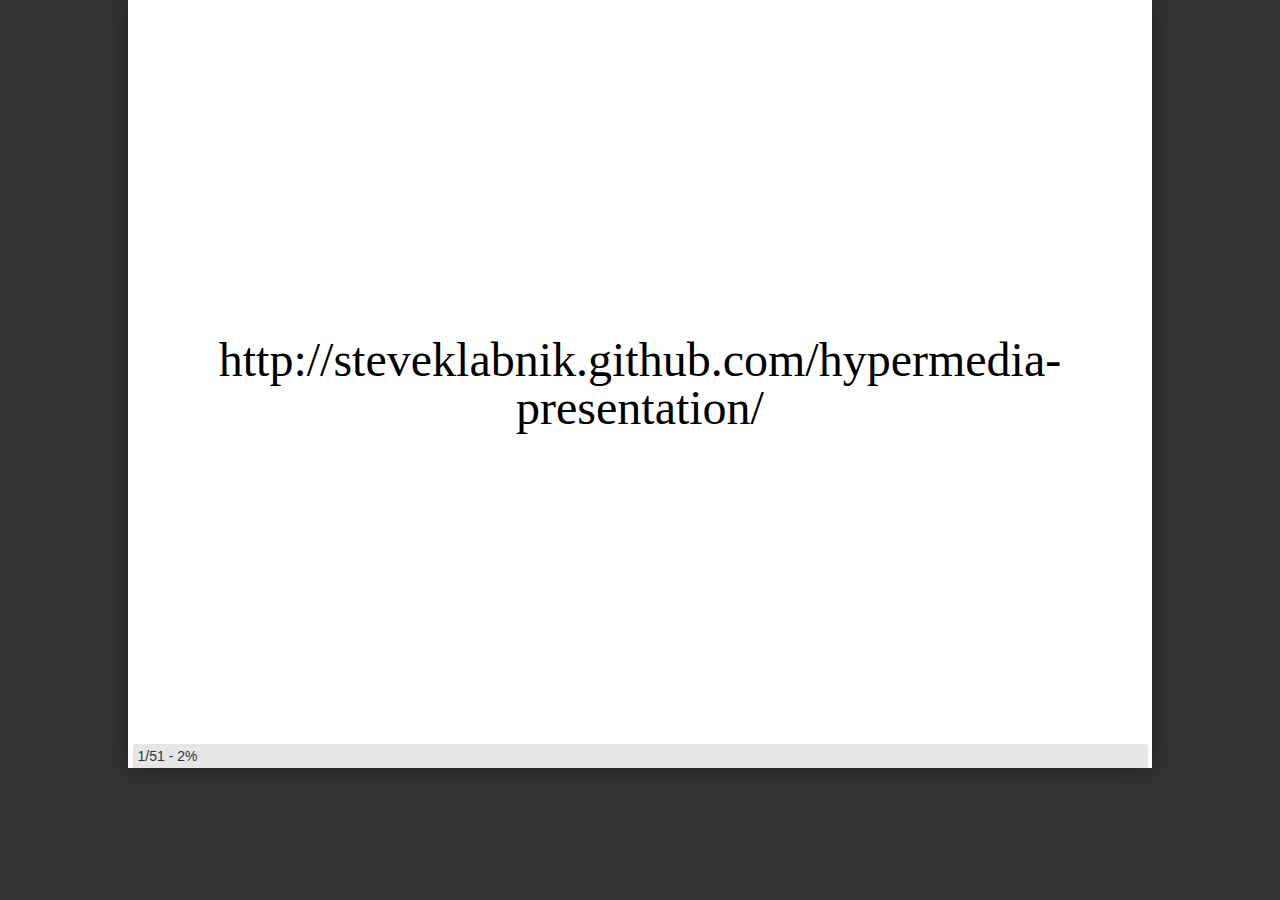
<file: index.html>
<!DOCTYPE html PUBLIC "-//W3C//DTD XHTML 1.0 Strict//EN"
	"http://www.w3.org/TR/xhtml1/DTD/xhtml1-strict.dtd">

<html xmlns="http://www.w3.org/1999/xhtml" xml:lang="en" lang="en">
<head>
    <meta http-equiv="Content-Type" content="text/html; charset=utf-8"/>
  <title>Designing Hypermedia APIs</title>

  <meta name="viewport" content="width=device-width"/>

  <link rel="stylesheet" href="./css/reset.css" type="text/css"/>
  <link rel="stylesheet" href="./css/showoff.css" type="text/css"/>

  <script type="text/javascript" src="./js/jquery-1.4.2.min.js"></script>
  <script type="text/javascript" src="./js/jquery.cycle.all.js"></script>
	<script type="text/javascript" src="./js/jquery-print.js"></script>
  <script type="text/javascript" src="./js/jquery.batchImageLoad.js"></script>

  <script type="text/javascript" src="./js/jquery.doubletap-0.1.js"></script>

  <script type="text/javascript" src="./js/fg.menu.js"></script>
  <script type="text/javascript" src="./js/showoff.js"></script>
  <script type="text/javascript" src="./js/jTypeWriter.js"> </script>
  <script type="text/javascript" src="./js/sh_main.min.js"></script>
  <script type="text/javascript" src="./js/core.js"></script>
  <script type="text/javascript" src="./js/showoffcore.js"></script>
  <script type="text/javascript" src="./js/coffee-script.js"></script>

  <link type="text/css" href="./css/fg.menu.css" media="screen" rel="stylesheet" />
  <link type="text/css" href="./css/theme/ui.all.css" media="screen" rel="stylesheet" />
  <link type="text/css" href="./css/sh_style.css" rel="stylesheet" >

  
    <link rel="stylesheet" href="file/something.css" type="text/css"/>
  

  

  <script type="text/javascript">
  $(function(){
      setupPreso(false, './');
  });
  </script>

</head>

<body>

<a tabindex="0" href="#search-engines" class="fg-button fg-button-icon-right ui-widget ui-state-default ui-corner-all" id="navmenu"><span class="ui-icon ui-icon-triangle-1-s"></span>slides</a>
<div id="navigation" class="hidden"></div>

<div id="help">
  <table>
    <tr><td class="key">z, ?</td><td>toggle help (this)</td></tr>
    <tr><td class="key">space, &rarr;</td><td>next slide</td></tr>
    <tr><td class="key">shift-space, &larr;</td><td>previous slide</td></tr>
    <tr><td class="key">d</td><td>toggle debug mode</td></tr>
    <tr><td class="key">## &lt;ret&gt;</td><td>go to slide #</td></tr>
    <tr><td class="key">c, t</td><td>table of contents (vi)</td></tr>
    <tr><td class="key">f</td><td>toggle footer</td></tr>
    <tr><td class="key">r</td><td>reload slides</td></tr>
    <tr><td class="key">n</td><td>toggle notes</td></tr>
    <tr><td class="key">p</td><td>run preshow</td></tr>
  </table>
</div>

<div class="buttonNav">
  <input type="submit" onClick="prevStep();" value="prev"/>
  <input type="submit" onClick="nextStep();" value="next"/>
</div>

<div id="preso">loading presentation...</div>
<div id="footer">
  <span id="slideInfo"></span>
  <span id="debugInfo"></span>
  <span id="notesInfo"></span>
</div>

<div id="slides" class="offscreen" style="display:none;">
<div class="slide" data-transition="none"><div class="content" ref="background/01_title/1">
<h2>http://steveklabnik.github.com/hypermedia-presentation/</h2>


</div>
</div><div class="slide" data-transition="none"><div class="content title-slide" ref="background/01_title/2">
<h1>Designing Hypermedia APIs</h1>

<h2>by @steveklabnik</h2></div>
</div><div class="slide" data-transition="none"><div class="content hello" ref="background/02_about_me/1">
<h1>Hello there, <br/><strong>I'm Steve</strong>.</h1></div>
</div><div class="slide" data-transition="none"><div class="content hackety" ref="background/02_about_me/2">
<h1>I hack on <br/><strong>Hackety Hack</strong>.</h1></div>
</div><div class="slide" data-transition="none"><div class="content jumpstart" ref="background/02_about_me/3">
<h1>I teach with <br/><strong>Jumpstart Lab</strong>.</h1></div>
</div><div class="slide" data-transition="none"><div class="content meaning-of-rest" ref="background/03_rabbit_hole/1">
<h3>one day, I went</h3>

<h2>Searching</h2>

<p>for the meaning of</p>

<h1>REST</h1></div>
</div><div class="slide" data-transition="none"><div class="content over" ref="background/03_rabbit_hole/2">
<h1>REST is</h1>

<p><img src="./file/background/over.png" alt="over"/></p></div>
</div><div class="slide" data-transition="none"><div class="content rest-disclaimer" ref="background/03_rabbit_hole/3">


<h1>Remember, I'm speaking about &#x2018;Rails REST.&#x2019;</h1>


</div>
</div><div class="slide" data-transition="none"><div class="content strike padding-bottom" ref="background/03_rabbit_hole/4">


<h1 class="rest"><span class="strikethrough">REST</span> APIs</h1>


<h1 class="hypermedia">Hypermedia APIs</h1>
</div>
</div><div class="slide" data-transition="none"><div class="content green-title padding-bottom" ref="hypermedia_overview/01_three_things/1">
<h1>Hypermedia APIs</h1></div>
</div><div class="slide" data-transition="none"><div class="content green-title padding-bottom line-height" ref="hypermedia_overview/01_three_things/2">
<h1>Hypermedia APIs</h1>

<h2>Hypermedia designs scale better, are more easily changed and promote decoupling
and encapsulation, with all the benefits those things bring. </h2>


</div>
</div><div class="slide" data-transition="none"><div class="content green-title padding-bottom line-height" ref="hypermedia_overview/01_three_things/3">
<h1>Hypermedia APIs</h1>

<h2>On the downside, 
it is not necessarily the most latency-tolerant design, and caches can get stale
if you're not careful. It may not be as efficient on an individual request level
as other designs.</h2>


</div>
</div><div class="slide" data-transition="none"><div class="content green-title padding-bottom line-height" ref="hypermedia_overview/01_three_things/4">
<h1>Hypermedia APIs</h1>

<h2>"REST is software design on the scale of decades: every detail is intended to promote software longevity and independent evolution. Many of the constraints are directly opposed to short-term efficiency. Unfortunately, people are fairly good at short-term design, and usually awful at long-term design." - Fielding</h2>


</div>
</div><div class="slide" data-transition="none"><div class="content green-title padding-bottom" ref="hypermedia_overview/01_three_things/5">
<h1>Hypermedia APIs</h1>

<h2>'longevity and independent evolution'</h2>


</div>
</div><div class="slide" data-transition="none"><div class="content green-title padding-bottom" ref="hypermedia_overview/01_three_things/6">
<h1>Hypermedia APIs</h1>

<h2><strong>COUPLING IS THE ENEMY</strong></h2>


</div>
</div><div class="slide" data-transition="none"><div class="content green-title padding-bottom li-spacer" ref="hypermedia_overview/01_three_things/7">


<h1>Hypermedia APIs</h1>

<ol>
<li>Use HTTP Properly<sup>*</sup></li>
<li>Use Hypermedia to guide clients through business processes</li>
</ol>
</div>
</div><div class="slide" data-transition="none"><div class="content green-title little-bullets" ref="hypermedia_overview/01_three_things/8">
<h1>Why HTTP?</h1>

<ul>
<li>Client-Server</li>
<li>Stateless</li>
<li>Caching</li>
<li>Uniform Interface

<ul>
<li>identification of resources</li>
<li>representations</li>
<li>self-descriptive messages</li>
<li>hypermedia as the engine of application state</li>
</ul>
</li>
<li>Layered System</li>
<li>Code-on-demand</li>
</ul>
</div>
</div><div class="slide" data-transition="none"><div class="content green-title little-bullets" ref="hypermedia_overview/01_three_things/9">
<h1>Why HTTP?</h1>

<ul>
<li><strike>Client-Server</strike></li>
<li><strike>Stateless</strike></li>
<li><strike>Caching</strike></li>
<li><strike>Uniform Interface</strike>

<ul>
<li><strike>identification of resources</strike></li>
<li><strike>representations</strike></li>
<li><strike>self-descriptive messages </strike></li>
<li><strong>hypermedia as the engine of application state</strong></li>
</ul>
</li>
<li><strike>Layered System</strike></li>
<li><strike>Code-on-demand</strike></li>
</ul>
</div>
</div><div class="slide" data-transition="none"><div class="content" ref="hypermedia_overview/01_three_things/10">
<h1><code>GET /photos/12/delete</code></h1></div>
</div><div class="slide" data-transition="none"><div class="content five-steps-intro" ref="five_steps_of_design/00_intro/1">
<h3>Five steps of</h3>

<h1>Hypermedia</h1>

<h2>API Design</h2></div>
</div><div class="slide" data-transition="none"><div class="content five-steps lightblue-title padding-bottom" ref="five_steps_of_design/00_intro/2">
<h1>Five Steps</h1>

<ol>
<li>Evaluate Business Processes</li>
<li>Create State Machine</li>
<li>Evaluate Media Types</li>
<li>Create Media Types</li>
<li>Implement!</li>
</ol>
</div>
</div><div class="slide" data-transition="none"><div class="content lightblue-title padding-bottom" ref="five_steps_of_design/00_intro/3">
<h1>A wild example appears!</h1></div>
</div><div class="slide" data-transition="none"><div class="content w3clove-pic" ref="five_steps_of_design/00_intro/4">
<p><img src="./file/five_steps_of_design/w3clove.png" alt="w3clove"/></p></div>
</div><div class="slide" data-transition="none"><div class="content bigcode" ref="five_steps_of_design/00_intro/5">
<pre><code>GET /api/v1/sitemaps/check
  ?uri=http://www.zeldman.com

Host: http://w3clove.com
</code></pre></div>
</div><div class="slide" data-transition="none"><div class="content" ref="five_steps_of_design/00_intro/6">
<h1>Response</h1>

<pre><code>{
  "created_at": "2012-01-30T01:17:04Z",
  "scraped_at": "2012-01-30T01:17:10Z",
  "scraping_success": true,
  "url": "http://www.zeldman.com",
  "web_pages_count": 57,
  "validation_errors_count": 2951,
  "validation_warnings_count": 8,
  "web_pages": [{
    "created_at": "2012-01-30T01:17:09Z",
    "url": "http://www.zeldman.com/",
  ...
</code></pre></div>
</div><div class="slide" data-transition="none"><div class="content" ref="five_steps_of_design/00_intro/7">
<pre><code>GET /api/v1/web_pages/check
  ?uri=http://www.zeldman.com/2011/12/23/hitler-reacts-to-sopa/

Host: http://w3clove.com
</code></pre></div>
</div><div class="slide" data-transition="none"><div class="content lightblue-title" ref="five_steps_of_design/01_business_process/1">
<h1>Evaluate<br/>Business<br/>Processes</h1></div>
</div><div class="slide" data-transition="none"><div class="content lightblue-title padding-bottom" ref="five_steps_of_design/01_business_process/2">
<h1>Two processes</h1></div>
</div><div class="slide" data-transition="none"><div class="content two-processes" ref="five_steps_of_design/01_business_process/3">
<p>Web Pages</p>

<p>Sitemaps</p></div>
</div><div class="slide" data-transition="none"><div class="content lightblue-title" ref="five_steps_of_design/02_create_state_machine/1">
<h1>Create<br/>State<br/>Machine</h1></div>
</div><div class="slide" data-transition="none"><div class="content state-machine" ref="five_steps_of_design/02_create_state_machine/2">
<p><img src="./file/five_steps_of_design/state_machine.png" alt="state machine"/></p></div>
</div><div class="slide" data-transition="none"><div class="content state-machine" ref="five_steps_of_design/02_create_state_machine/3">
<p><img src="./file/five_steps_of_design/state_machine_two.png" alt="state machine"/></p></div>
</div><div class="slide" data-transition="none"><div class="content lightblue-title padding-bottom" ref="five_steps_of_design/03_evaluate_media_types/1">
<h1>Evaluate<br/>Media<br/>Types</h1></div>
</div><div class="slide" data-transition="none"><div class="content" ref="five_steps_of_design/03_evaluate_media_types/2">
<h1>JSON can't drive your API.</h1></div>
</div><div class="slide" data-transition="none"><div class="content" ref="five_steps_of_design/03_evaluate_media_types/3">
<h1>Sorry.</h1></div>
</div><div class="slide" data-transition="none"><div class="content" ref="five_steps_of_design/03_evaluate_media_types/4">
<h1>Build hypermedia semantics on top of JSON.</h1></div>
</div><div class="slide" data-transition="none"><div class="content" ref="five_steps_of_design/03_evaluate_media_types/5">
<h1>Let's do it!</h1></div>
</div><div class="slide" data-transition="none"><div class="content lightblue-title padding-bottom" ref="five_steps_of_design/04_create_media_types/1">
<h1>Create Media Types</h1></div>
</div><div class="slide" data-transition="none"><div class="content medium-paras" ref="five_steps_of_design/04_create_media_types/2">
<p>Media type design is just as much an art as it is a science.</p></div>
</div><div class="slide" data-transition="none"><div class="content lightblue-title media-definition" ref="five_steps_of_design/04_create_media_types/3">
<h1>Needed in a definition:</h1>

<ul>
<li>data elements</li>
<li>hypermedia controls</li>
</ul>
</div>
</div><div class="slide" data-transition="none"><div class="content lightblue-title medium-paras padding-bottom" ref="five_steps_of_design/04_create_media_types/4">
<h1>w3clove.validation+json</h1>

<p>application/vnd.w3clove.validation+json</p></div>
</div><div class="slide" data-transition="none"><div class="content lightblue-title" ref="five_steps_of_design/04_create_media_types/5">
<h1>Data Elements</h1>

<pre><code>{
  "created_at": "2012-01-30T01:17:04Z",
  "scraped_at": "2012-01-30T01:17:10Z",
  "scraping_success": true,
  "url": "http://www.zeldman.com",
</code></pre></div>
</div><div class="slide" data-transition="none"><div class="content lightblue-title medium-paras" ref="five_steps_of_design/04_create_media_types/6">
<h1>Data Elements</h1>

<p>A response MAY contain <code>created_at</code>, <code>scraped_at</code>, <code>scraping_success</code>, <code>updated_at</code>, <code>url</code>, <code>web_pages_count</code>, <code>validation_errors_count</code>, <code>validation_warnings_count</code>, and <code>pending_count</code> elements.</p></div>
</div><div class="slide" data-transition="none"><div class="content lightblue-title medium-paras line-height" ref="five_steps_of_design/04_create_media_types/7">
<h1>Hypermedia Controls</h1>

<p>A response MAY include a <code>forms</code> element, which is an array of objects. They MUST have these elements: <code>href</code>, <code>rel</code>, and <code>data</code> elements. <code>data</code> will be an array of objects that MUST have two keys, <code>name</code>, and <code>value</code>.</p></div>
</div><div class="slide" data-transition="none"><div class="content lightblue-title medium-paras line-height" ref="five_steps_of_design/04_create_media_types/8">
<h1>Hypermedia Controls</h1>

<ul>
<li><code>sitemap-form</code>: Following a link with this rel will lead you to a resource with a form for generating a Sitemap API request.</li>
<li><code>sitemap</code>: Processing a form with this rel will lead you to a resource that gives you validation information about a sitemap.</li>
</ul>
</div>
</div><div class="slide" data-transition="none"><div class="content lightblue-title padding-bottom" ref="five_steps_of_design/05_implement/1">
<h1>Implement!</h1></div>
</div><div class="slide" data-transition="none"><div class="content lightblue-title padding-bottom" ref="five_steps_of_design/05_implement/2">
<h1>Sample response</h1>

<pre><code>  request("http://w3clove.com/api/", 
    "application/vnd.w3clove.validation+json")
  # =&gt;  
  {
    "links":[
    {"rel":"website-form", "href":"..."},
    {"rel":"sitemap-form", "href":"..."}
    ]
  }
</code></pre></div>
</div><div class="slide" data-transition="none"><div class="content" ref="five_steps_of_design/05_implement/3">
<pre><code>uri = response["links"].find {|link| 
  link["rel"] == "sitemap-form"
}["href"]

request(uri,
  "application/vnd.w3clove.validation+json")
# =&gt; 
{
  "forms":[
    {"href":"...", 
     "rel":"sitemap",
     "data":[
      "name":"check",
      "value":""]}
    ]
}
</code></pre></div>
</div><div class="slide" data-transition="none"><div class="content lightblue-title padding-bottom recap" ref="epilogue/01_epilogue/1">
<h1>Recap</h1>

<ol>
<li>Evaluate Business Processes</li>
<li>Create State Machine</li>
<li>Evaluate Media Types</li>
<li>Create Media Types</li>
<li>Implement!</li>
</ol>
</div>
</div><div class="slide" data-transition="none"><div class="content lightblue-title padding-bottom medium-paras" ref="epilogue/01_epilogue/2">
<h1>I'm writing a book!</h1>

<p><a href="http://designinghypermediaapis.com/">http://designinghypermediaapis.com/</a></p></div>
</div><div class="slide" data-transition="none"><div class="content" ref="epilogue/01_epilogue/3">
<p><a href="http://twitter.com/steveklabnik">@steveklabnik</a></p>

<p><a href="http://steveklabnik.com">http://steveklabnik.com</a></p>

<p><a href="http://designinghypermediaapis.com/">http://designinghypermediaapis.com/</a></p>

<p><a href="http://tutorials.jumpstartlab.com">http://tutorials.jumpstartlab.com</a></p></div>
</div></div>

</body>
</html>
</file>
<file: css/showoff.css>
@media screen {
  body {
			font-size: 100%;
      font-family: "Gill Sans", Helvetica, Arial, sans-serif;
      background:#333;
      overflow:hidden;
      margin:0;
      padding:0;
  }

  #preso, .slide {
      background: #fff;
      width: 1024px;
      height: 768px;
      margin-left:auto;
      margin-right:auto;
      overflow:hidden;
      -webkit-box-shadow:0 0 25px rgba(0,0,0,0.35);
      -moz-box-shadow:0 0 25px rgba(0,0,0,0.35);
      box-shadow:0 0 25px rgba(0,0,0,0.35);
  }

  #footer {
      background: rgba(221,221,221,0.75);
      color:#333;
      padding: 2px 5px;
      width: 1005px;
      height: 20px;
      line-height:20px;
      font-size:14px;
      position:relative;
      top:-24px;
      margin:0 auto;
      -webkit-border-top-left-radius: 3px;
      -webkit-border-top-right-radius: 3px;
      -moz-border-radius-topleft: 3px;
      -moz-border-radius-topright: 3px;
      border-top-left-radius: 3px;
      border-top-right-radius: 3px;
      z-index: 2147483647; /* max, see http://www.puidokas.com/max-z-index/ */
  }
}

/* iPhone */
/* Portrait */
@media screen and (max-width: 320px)
{
  #preso {
      margin: 0;
      padding: 0;
      width: 320px;
      max-height: 356px;
      margin-left:auto;
      margin-right:auto;
/*      overflow:hidden;*/
  }
  #footer {
      background: #eee;
      margin: 0;
      padding: 2px;
      width: 320px;
      height: 20px;
      margin-left:auto;
      margin-right:auto;
  }
}
/* Landscape */
@media screen and (max-width: 480px)
{
  #preso {
      margin: 0;
      padding: 0;
/*      min-height: 320px;*/
      width: 480px;
      margin-left:auto;
      margin-right:auto;
  }
  #footer {
      background: #eee;
      margin: 0;
      padding: 2px;
      width: 480px;
      height: 20px;
      margin-left:auto;
      margin-right:auto;
  }
}

/* plain (non-bullet) text */
.content > p {
	font-size: 2em;
    margin: 1em;
	text-align: center;
}

.content > pre {
    font-size: 300%;
}
.content > blockquote {
    font-size: 250%;
    margin: 2em;
}

.center img {
    display:block;
    margin-left:auto;
    margin-right:auto;
}

.slide .center {
  height: 740px;
  width: 1020px;
  display: table-cell;
  text-align: center;
  vertical-align: middle;
}

/* numbered lists are numbered */
.content ol {
    margin-left: 40px;
	font-size: 3em;
	text-align: left;
	padding-left: 40px;
}
.content ol > li {
    list-style: decimal;
    display: list-item;
}


/* ironically, normal lists have bullets and 'bullets' lists don't */
.content > ul {
    list-style: disc;
}
.content > ul {
	font-size: 3em;
	text-align: left;
	padding-left: 40px;
}
.content > ul > li {
    padding: .5em;
    margin-left: 40px;
}

/* ironically, normal lists have bullets and 'bullets' lists don't */
.bullets > ul {
    list-style: none;
	font-size: 3em;
	padding-left: 0px;
}
.bullets > ul > li {
    text-align: center;
    padding: 25px;
}
.smbullets > ul {
    font-size: 2.5em;
}
.smbullets > ul > li {
    text-align: center;
    padding: 10px;
}

/* nested lists get their bullets back */
.content ul ul {
  list-style: disc;
  margin: 10px 10px;
  padding-left: 40px;
  text-align: left;
}

.bullets ul ul > li { font-size: 80%; }

.commandline pre {
    font-size: 2em;
}

.commandline code.command {
    color: #000;
}

.commandline code.result {
    color: #444;
}

.command h1 {
    white-space: pre;
    font-family: monospace;
    font-size: 3em;
}

.code {
    white-space: pre;
    font-family: monospace;
}

.subsection h1 {
    background: #008;
    color: #fff;
	padding: .25em;
}

.small {
    font-size: 80%;
}

.smaller {
    font-size: 70%;
}

h1,h2,h3 { font-weight: normal; text-align: center; margin: 0.5em 0; }
h1 { font-size: 5em; }
h2 { font-size: 3em; }
h3 { font-size: 2em; }

pre { margin: 1em 40px; padding: .25em; }

.notes { display: none }
.hidden { position:absolute; top:0; left:-9999px; width:1px; height:1px; overflow:hidden; }
.buttonNav { display: none }
.offscreen { position:absolute; top:0; left:-9999px; overflow:hidden; }
#debugInfo { margin-left: 30px; }
#notesInfo { margin-left: 30px; display: none }
#preshow { display: none; }

#help {
    background: #9f9;
    position: absolute;
    right: 80px;
    display: none;
    z-index: 2147483647; /* max, see http://www.puidokas.com/max-z-index/ */
}
#help table tr td.key {
    text-align: right;
    border-right: 2px solid #8b8;
    padding-right: 4px;
    font-weight: bold;
}

.fg-menu-container {
    z-index: 2147483647; /* max, see http://www.puidokas.com/max-z-index/ */
}

.fg-button { clear:left; margin:0 4px 40px 20px; padding: .4em 1em; text-decoration:none !important; cursor:pointer; position: relative; text-align: center; zoom: 1; }
.fg-button .ui-icon { position: absolute; top: 50%; margin-top: -8px; left: 50%; margin-left: -8px; }
a.fg-button { float:left; }
.fg-button-icon-right { padding-right: 2.1em; }
.fg-button-icon-right .ui-icon { left: auto; right: .2em; margin-left: 0; }

.fg-button.ui-state-loading .ui-icon { background: url(spinner_bar.gif) no-repeat 0 0; }

#navmenu {
  position: absolute;
  top: 10px;
  left: 10px;
  width: 50px;
  z-index: 2147483647; /* max, see http://www.puidokas.com/max-z-index/ */
}

.code .c { color: #999988; font-style: italic } /* Comment */
.code .err { color: #a61717; background-color: #e3d2d2 } /* Error */
.code .k { font-weight: bold } /* Keyword */
.code .o { font-weight: bold } /* Operator */
.code .cm { color: #999988; font-style: italic } /* Comment.Multiline */
.code .cp { color: #999999; font-weight: bold } /* Comment.Preproc */
.code .c1 { color: #999988; font-style: italic } /* Comment.Single */
.code .cs { color: #999999; font-weight: bold; font-style: italic } /* Comment.Special */
.code .gd { color: #000000; background-color: #ffdddd } /* Generic.Deleted */
.code .gd .x { color: #000000; background-color: #ffaaaa } /* Generic.Deleted.Specific */
.code .ge { font-style: italic } /* Generic.Emph */
.code .gr { color: #aa0000 } /* Generic.Error */
.code .gh { color: #999999 } /* Generic.Heading */
.code .gi { color: #000000; background-color: #ddffdd } /* Generic.Inserted */
.code .gi .x { color: #000000; background-color: #aaffaa } /* Generic.Inserted.Specific */
.code .go { color: #888888 } /* Generic.Output */
.code .gp { color: #555555 } /* Generic.Prompt */
.code .gs { font-weight: bold } /* Generic.Strong */
.code .gu { color: #aaaaaa } /* Generic.Subheading */
.code .gt { color: #aa0000 } /* Generic.Traceback */
.code .kc { font-weight: bold } /* Keyword.Constant */
.code .kd { font-weight: bold } /* Keyword.Declaration */
.code .kp { font-weight: bold } /* Keyword.Pseudo */
.code .kr { font-weight: bold } /* Keyword.Reserved */
.code .kt { color: #445588; font-weight: bold } /* Keyword.Type */
.code .m { color: #009999 } /* Literal.Number */
.code .s { color: #d14 } /* Literal.String */
.code .na { color: #008080 } /* Name.Attribute */
.code .nb { color: #0086B3 } /* Name.Builtin */
.code .nc { color: #445588; font-weight: bold } /* Name.Class */
.code .no { color: #008080 } /* Name.Constant */
.code .ni { color: #800080 } /* Name.Entity */
.code .ne { color: #990000; font-weight: bold } /* Name.Exception */
.code .nf { color: #990000; font-weight: bold } /* Name.Function */
.code .nn { color: #555555 } /* Name.Namespace */
.code .nt { color: #000080 } /* Name.Tag */
.code .nv { color: #008080 } /* Name.Variable */
.code .ow { font-weight: bold } /* Operator.Word */
.code .w { color: #bbbbbb } /* Text.Whitespace */
.code .mf { color: #009999 } /* Literal.Number.Float */
.code .mh { color: #009999 } /* Literal.Number.Hex */
.code .mi { color: #009999 } /* Literal.Number.Integer */
.code .mo { color: #009999 } /* Literal.Number.Oct */
.code .sb { color: #d14 } /* Literal.String.Backtick */
.code .sc { color: #d14 } /* Literal.String.Char */
.code .sd { color: #d14 } /* Literal.String.Doc */
.code .s2 { color: #d14 } /* Literal.String.Double */
.code .se { color: #d14 } /* Literal.String.Escape */
.code .sh { color: #d14 } /* Literal.String.Heredoc */
.code .si { color: #d14 } /* Literal.String.Interpol */
.code .sx { color: #d14 } /* Literal.String.Other */
.code .sr { color: #009926 } /* Literal.String.Regex */
.code .s1 { color: #d14 } /* Literal.String.Single */
.code .ss { color: #990073 } /* Literal.String.Symbol */
.code .bp { color: #999999 } /* Name.Builtin.Pseudo */
.code .vc { color: #008080 } /* Name.Variable.Class */
.code .vg { color: #008080 } /* Name.Variable.Global */
.code .vi { color: #008080 } /* Name.Variable.Instance */
.code .il { color: #009999 } /* Literal.Number.Integer.Long */

.results {
  background-color:#002200;
  color:#00AA00;
  font-size:2em;
  border:2px solid black;
  position: fixed;
  top:0px;
  width:100%;
  padding:15px;
  margin:0px;
  font-family: monospace;
  z-index: 2147483647; /* max, see http://www.puidokas.com/max-z-index/ */
}

.executing {
  color:#0000FF !important;
  background-color: yellow;
}

#tips, #preshow_timer {
  display:inline;
  background-color:#000;
  color:#fff;
  font-size:3em;
  border:2px solid black;
  position: fixed;
  padding:25px;
  margin:0px;
  z-index: 2147483647; /* max, see http://www.puidokas.com/max-z-index/ */
}

#tips {
  top: 0px;
  right: 0px;
  text-align:right;
}

#preshow_timer {
  bottom: 0px;
}

/** Print **/
@media print {
  body {
    font-size: 70%;
  }

  #preso, .slide {
    border: 1px solid #999;
  }

  .slide .center {
    width: 600px;
    height: 600px;
    display: table-cell;
    text-align: center;
    vertical-align: middle;
  }

  #preso, .slide {
      background: #fff;
      width: 600px;
      height: 600px;
      margin-left:auto;
      margin-right:auto;
      overflow:hidden;
  }

  #footer {
      background: #eee;
      padding: 2px;
      width: 590px;
      height: 20  px;
      margin-left:auto;
      margin-right:auto;
  }

  pre, code {
    font-family: Monaco, monospace;
  }
}
</file>
<file: css/theme/ui.all.css>
@import "ui.base.css";
@import "ui.theme.css";
</file>
<file: css/sh_style.css>
pre.sh_sourceCode {
  background-color: white;
  color: black;
  font-style: normal;
  font-weight: normal;
}

pre.sh_sourceCode .sh_keyword { color: blue; font-weight: bold; }           /* language keywords */
pre.sh_sourceCode .sh_type { color: darkgreen; }                            /* basic types */
pre.sh_sourceCode .sh_usertype { color: teal; }                             /* user defined types */
pre.sh_sourceCode .sh_string { color: red; font-family: monospace; }        /* strings and chars */
pre.sh_sourceCode .sh_regexp { color: orange; font-family: monospace; }     /* regular expressions */
pre.sh_sourceCode .sh_specialchar { color: pink; font-family: monospace; }  /* e.g., \n, \t, \\ */
pre.sh_sourceCode .sh_comment { color: brown; font-style: italic; }         /* comments */
pre.sh_sourceCode .sh_number { color: purple; }                             /* literal numbers */
pre.sh_sourceCode .sh_preproc { color: darkblue; font-weight: bold; }       /* e.g., #include, import */
pre.sh_sourceCode .sh_symbol { color: darkred; }                            /* */
pre.sh_sourceCode .sh_function { color: black; font-weight: bold; }         /* function calls and declarations */
pre.sh_sourceCode .sh_cbracket { color: red; }                              /* block brackets (e.g., {, }) */
pre.sh_sourceCode .sh_todo { font-weight: bold; background-color: cyan; }   /* TODO and FIXME */

/* Predefined variables and functions (for instance glsl) */
pre.sh_sourceCode .sh_predef_var { color: darkblue; }
pre.sh_sourceCode .sh_predef_func { color: darkblue; font-weight: bold; }

/* for OOP */
pre.sh_sourceCode .sh_classname { color: teal; }

/* line numbers (not yet implemented) */
pre.sh_sourceCode .sh_linenum { color: black; font-family: monospace; }

/* Internet related */
pre.sh_sourceCode .sh_url { color: blue; text-decoration: underline; font-family: monospace; }

/* for ChangeLog and Log files */
pre.sh_sourceCode .sh_date { color: blue; font-weight: bold; }
pre.sh_sourceCode .sh_time, pre.sh_sourceCode .sh_file { color: darkblue; font-weight: bold; }
pre.sh_sourceCode .sh_ip, pre.sh_sourceCode .sh_name { color: darkgreen; }

/* for Prolog, Perl... */
pre.sh_sourceCode .sh_variable { color: darkgreen; }

/* for LaTeX */
pre.sh_sourceCode .sh_italics { color: darkgreen; font-style: italic; }
pre.sh_sourceCode .sh_bold { color: darkgreen; font-weight: bold; }
pre.sh_sourceCode .sh_underline { color: darkgreen; text-decoration: underline; }
pre.sh_sourceCode .sh_fixed { color: green; font-family: monospace; }
pre.sh_sourceCode .sh_argument { color: darkgreen; }
pre.sh_sourceCode .sh_optionalargument { color: purple; }
pre.sh_sourceCode .sh_math { color: orange; }
pre.sh_sourceCode .sh_bibtex { color: blue; }

/* for diffs */
pre.sh_sourceCode .sh_oldfile { color: orange; }
pre.sh_sourceCode .sh_newfile { color: darkgreen; }
pre.sh_sourceCode .sh_difflines { color: blue; }

/* for css */
pre.sh_sourceCode .sh_selector { color: purple; }
pre.sh_sourceCode .sh_property { color: blue; }
pre.sh_sourceCode .sh_value { color: darkgreen; font-style: italic; }

/* other */
pre.sh_sourceCode .sh_section { color: black; font-weight: bold; }
pre.sh_sourceCode .sh_paren { color: red; }
pre.sh_sourceCode .sh_attribute { color: darkgreen; }
</file>
<file: file/something.css>
.content {
  font-family: Georgia;
}

.line-height h2, .line-height h3, .line-height li, .line-height p {
  line-height: 60px;
}

.title-slide,
.title-slide h1,
.title-slide h2 {
  text-align: left;
}

.title-slide {
  padding: 0 50px;
}

.title-slide h1 {
  font-size: 800%;
  font-weight: bold;
  letter-spacing: -0.04em;
}

.title-slide h2 {
  margin-top: -2.6em;
  padding-right: 3em;
  text-align: right;
}


.hello h1 {
  text-align:left;
  padding-left:50px;
  font-size: 700%;
  background-color: #4DBCE9;
}

.hello strong {
  text-shadow: -2px -2px 0px #FFF;
}

.hackety h1 {
  text-align:left;
  padding-left: 50px;
  padding-bottom: 12px;
  font-size: 700%;
  background-color: #4DBCE9;
}

.hackety strong {
  text-shadow: -2px -2px 0px #FFF;
}

.jumpstart h1 {
  text-align:left;
  padding-left: 50px;
  padding-bottom: 12px;
  font-size: 700%;
  background-color: #4DBCE9;
}

.jumpstart strong {
  text-shadow: -2px -2px 0px #FFF;
}

.meaning-of-rest h1 {
  padding:0;
  margin:0;
  font-size: 1500%;
  background-color: #4DBCE9;
  text-shadow: -2px -2px 0px #FFF;
}

.meaning-of-rest h2 {
  margin:0;
  padding:0;
  font-size: 800%;
  letter-spacing: 0.02em;
  background-color: #4DBCE9;
  text-shadow: -2px -2px 0px #FFF;
}

.meaning-of-rest h3 {
  margin:0;
  padding:0;
  font-size: 550%;
  background-color: #4DBCE9;
}

.meaning-of-rest p {
  margin:0;
  padding:0;
  font-size: 450%;
  background-color: #4DBCE9;
}

.over h1 {
  font-size: 800%;
  letter-spacing: -0.04em;
  background-color: #4DBCE9;
  text-shadow: -2px -2px 0px #FFF;
}

.strike h1 {
  text-align: right;
  font-size:750%;
  padding-right:0.5em;
}

.strike h1.rest {
  background-color: #4DBCE9;
  text-shadow: -2px -2px 0px #FFF;
}

.strike h1.hypermedia {
  background-color: #D1E751;
  text-shadow: -3px -3px 0px #FFF;
}

span.strikethrough {
  text-decoration: line-through;
}

.background h1 {
  font-size: 800%;
  background-color: #D1E751;
  text-shadow: -3px -3px 0px #FFF;
}

.designing-hypermedia-apis span {
  padding-left:4px;
  padding-right:4px;
  margin:-8px;
}

.designing-hypermedia-apis span.designing {
  background-color: #4DBCE9;
  text-shadow: -3px -3px 0px #FFF;
}

.designing-hypermedia-apis span.hypermedia {
  background-color: #D1E751;
  text-shadow: -3px -3px 0px #FFF;
}

.designing-hypermedia-apis span.apis {
  background-color: #003798;
  color: #FFF;
  text-shadow: -3px -3px 0px #000;
}

.api-overview {
  background-color: #003798;
  color: #FFF;
  text-shadow: -3px -3px 0px #000;
}

.three-styles h1 {
  background-color: #003798;
  color: #FFF;
  text-shadow: -3px -3px 0px #000;
  padding-bottom:10px;
}

.style-rpc-philosophy h1 {
  background-color: #003798;
  color: #FFF;
  text-shadow: -3px -3px 0px #000;
}

.style-soap-philosophy h1 {
  background-color: #003798;
  color: #FFF;
  text-shadow: -3px -3px 0px #000;
}

.style-rest-philosophy h1 {
  background-color: #003798;
  color: #FFF;
  text-shadow: -3px -3px 0px #000;
}

.rest-disclaimer {
  background-color: #CC0000;
  color: #FFF;
  text-shadow: -3px -3px 0px #000;
}

.style-hypermedia-philosophy h1 {
  background-color: #003798;
  color: #FFF;
  text-shadow: -3px -3px 0px #000;
  padding-bottom:10px;
}

.blue-title h1 {
  background-color: #003798;
  color: #FFF;
  text-shadow: -3px -3px 0px #000;
}

.big-para p {
  font-size:475%;
}

.green-title h1 {
  background-color: #D1E751;
  text-shadow: -3px -3px 0px #FFF;
}

.padding-bottom h1 {
  padding-bottom:10px;
}

.medium-paras p {
  font-size:300%;
}

.little-bullets li {
  font-size:70%;
  padding:0;
  margin:-10px;
}

.little-bullets li li {
  font-size:70%;
  padding:0;
  margin:0px;
}

.five-steps-intro h1, .five-steps-intro h2, .five-steps-intro h3{
  text-align:left;
  padding-left: 50px;
  margin-top: -30px;
  letter-spacing: -0.04em;
}

.five-steps-intro h1 {
  font-size: 800%;
  font-weight: bold;
}

.five-steps-intro h2 {
  font-weight: bold;
  font-size: 600%;
  margin-top: -50px;
}

.five-steps-intro h3 {
  font-size:400%;
}

.five-steps {
  font-size:155%;
}

.five-steps ol {
  margin-top:-50px;
  padding-left:180px;
}

.lightblue-title h1 {
  background-color: #4DBCE9;
  text-shadow: -3px -3px 0px #FFF;
}

.w3clove-pic img {
  margin-top:0px;
  margin-left:-25px;
  padding:0px;
}

.bigcode pre {
  margin-left:175px;
  font-size:320%;
}

.state-machine img {
  margin-top:0px;
  margin-left:-25px;
  padding:0px;
}

.two-processes p {
  margin-left:150px;
  font-size:800%;
}

.media-definition ul li {
  font-size:120%;
  margin-left:175px;
}

.recap ol li {
  font-size:120%;
  margin-left:120px;
}

.three-styles ul li {
  margin-left:350px;
}

.li-spacer li {
  margin:40px;
}
</file>
<file: css/fg.menu.css>
/* Styles for jQuery menu widget
Author:	Maggie Wachs, maggie@filamentgroup.com
Date:		September 2008
*/


/* REQUIRED STYLES - the menus will only render correctly with these rules */	

.fg-menu-container { position: absolute; top:0; left:-999px; padding: .4em;  overflow: hidden; }
.fg-menu-container.fg-menu-flyout { overflow: visible; }

.fg-menu, .fg-menu ul { list-style-type:none; padding: 0; margin:0; }

.fg-menu { position:relative; }
.fg-menu-flyout .fg-menu { position:static; }

.fg-menu ul { position:absolute; top:0; }
.fg-menu ul ul { top:-1px; }

.fg-menu-container.fg-menu-ipod .fg-menu-content, 
.fg-menu-container.fg-menu-ipod .fg-menu-content ul { background: none !important; }

.fg-menu.fg-menu-scroll,
.fg-menu ul.fg-menu-scroll { overflow: scroll;  overflow-x: hidden; }

.fg-menu li { clear:both; float:left; width:100%; margin: 0; padding:0; border: 0; }	
.fg-menu li li { font-size:1em; } /* inner li font size must be reset so that they don't blow up */

.fg-menu-flyout ul ul { padding: .4em; }
.fg-menu-flyout li { position:relative; }

.fg-menu-scroll { overflow: scroll; overflow-x: hidden; }

.fg-menu-breadcrumb { margin: 0; padding: 0; }

.fg-menu-footer {  margin-top: .4em; padding: .4em; }
.fg-menu-header {  margin-bottom: .4em; padding: .4em; }

.fg-menu-breadcrumb li { float: left; list-style: none; margin: 0; padding: 0 .2em; font-size: .9em; opacity: .7; }
.fg-menu-breadcrumb li.fg-menu-prev-list,
.fg-menu-breadcrumb li.fg-menu-current-crumb { clear: left; float: none; opacity: 1; }
.fg-menu-breadcrumb li.fg-menu-current-crumb { padding-top: .2em; }

.fg-menu-breadcrumb a, 
.fg-menu-breadcrumb span { float: left; }

.fg-menu-footer a:link,
.fg-menu-footer a:visited { float:left; width:100%; text-decoration: none; }
.fg-menu-footer a:hover,
.fg-menu-footer a:active {  }

.fg-menu-footer a span { float:left; cursor: pointer; }

.fg-menu-breadcrumb .fg-menu-prev-list a:link,
.fg-menu-breadcrumb .fg-menu-prev-list a:visited,
.fg-menu-breadcrumb .fg-menu-prev-list a:hover,
.fg-menu-breadcrumb .fg-menu-prev-list a:active { background-image: none; text-decoration:none; }
	
.fg-menu-breadcrumb .fg-menu-prev-list a { float: left; padding-right: .4em; }
.fg-menu-breadcrumb .fg-menu-prev-list a .ui-icon { float: left; }
	
.fg-menu-breadcrumb .fg-menu-current-crumb a:link,
.fg-menu-breadcrumb .fg-menu-current-crumb a:visited,
.fg-menu-breadcrumb .fg-menu-current-crumb a:hover,
.fg-menu-breadcrumb .fg-menu-current-crumb a:active { display:block; background-image:none; font-size:1.3em; text-decoration:none; }



/* REQUIRED LINK STYLES: links are "display:block" by default; if the menu options are split into 
	selectable node links and 'next' links, the script floats the node links left and floats the 'next' links to the right	*/

.fg-menu a:link,
.fg-menu a:visited,
.fg-menu a:hover,
.fg-menu a:active { float:left; width:92%; padding:.3em 3%; text-decoration:none; outline: 0 !important; }

.fg-menu a { border: 1px dashed transparent; }

.fg-menu a.ui-state-default:link,
.fg-menu a.ui-state-default:visited,
.fg-menu a.ui-state-default:hover,
.fg-menu a.ui-state-default:active,
.fg-menu a.ui-state-hover:link,
.fg-menu a.ui-state-hover:visited,
.fg-menu a.ui-state-hover:hover,
.fg-menu a.ui-state-hover:active,
 .fg-menu a.ui-state-active:link,
 .fg-menu a.ui-state-active:visited,
 .fg-menu a.ui-state-active:hover,
.fg-menu a.ui-state-active:active { border-style: solid; font-weight: normal; }

.fg-menu a span { display:block; cursor:pointer; }


 /* SUGGESTED STYLES - for use with jQuery UI Themeroller CSS */	
 
.fg-menu-indicator span { float:left; }
.fg-menu-indicator span.ui-icon { float:right; }

.fg-menu-content.ui-widget-content, 
.fg-menu-content ul.ui-widget-content { border:0; }


/* ICONS AND DIVIDERS */

.fg-menu.fg-menu-has-icons a:link,
.fg-menu.fg-menu-has-icons a:visited,
.fg-menu.fg-menu-has-icons a:hover,
.fg-menu.fg-menu-has-icons a:active { padding-left:20px; }

.fg-menu .horizontal-divider hr, .fg-menu .horizontal-divider span { padding:0; margin:5px .6em; }
.fg-menu .horizontal-divider hr { border:0; height:1px; }
.fg-menu .horizontal-divider span { font-size:.9em; text-transform: uppercase; padding-left:.2em; }
</file>
